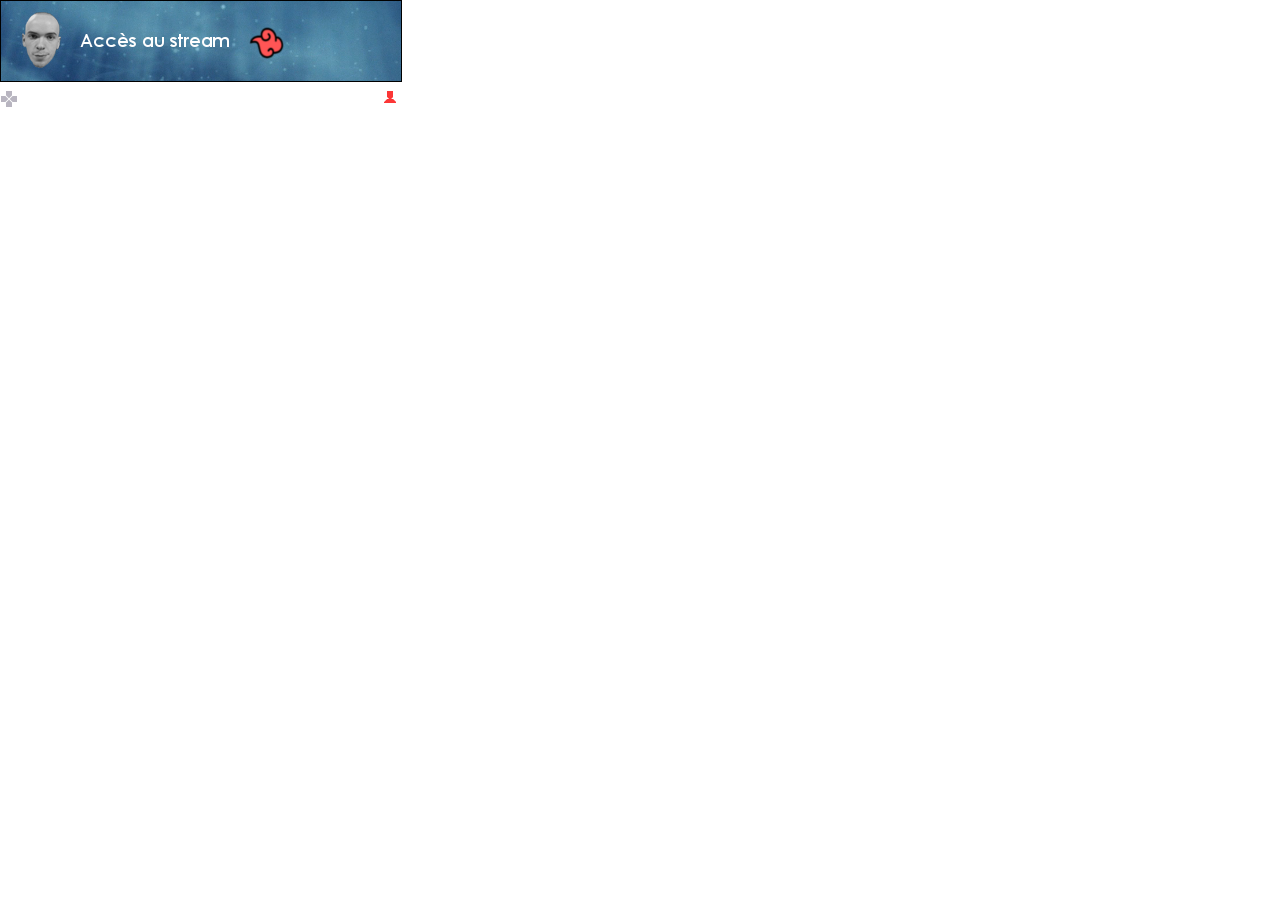
<file: firefox/index.html>
<!DOCTYPE html>
<html>
    <head>
        <meta charset="utf-8" />
        <link rel="stylesheet" href="css/style.css" type="text/css" media="all" />
        <script src="js/twitchalert.js" type="text/javascript"></script>
        <script src="js/app.js" type="text/javascript"></script>
    </head>

    <body>
      <div id="header">
        <a href="http://twitch.com/sratuke/" target="_blank"><img src="img/header.png" alt="" class="imgHeader" /></a>
      </div>

      <div id="body">
        <p id="title" class="title"></p>
        <img src="img/game.png" alt="" class="imgGame" />
        <p id="game" class="game"></p>
        <p id="viewers" class="viewers"></p>
        <img src="img/viewers.png" alt="" class="imgViewers" />
      </div>
      <p id="offline" class="title"></p>
    </body>
</html>
</file>
<file: firefox/css/style.css>
body {
  font-family: Helvetica Neue,Helvetica,Arial,sans-serif;
  width: 400px;
  margin: 1px;
}

h2 {
  margin-top: 4px;
  margin-bottom: 6px;
  font-size: 16px;
}

hr {
  display: block;
  height: 1px;
  border: 0;
  border-top: 1px solid #ccc;
  padding: 0;
  width: 400px;
}

.imgHeader {
  outline: 1px solid #000000;
}

.title {
  margin-top: 4px;
  margin-bottom: 6px;
  font-size: 16px;
}

.viewers {
  float: right;
  color: #fc3636;
  line-height: 0;
  margin-top: 6px;
}

.game {
  float: left;
  color: #6441a4;
  line-height: 0;
  margin-top: 8px;
}

.imgGame {
  float: left;
  margin-right: 5px;
  margin-bottom: 11px;
}

.imgViewers {
  float: right;
  margin-right: 5px;
}

.twitter {
  color: #1da1f2;
}

.facebook {
  color: #4267b2;
}

.twitch {
  color: #4b367c;
}
</file>
